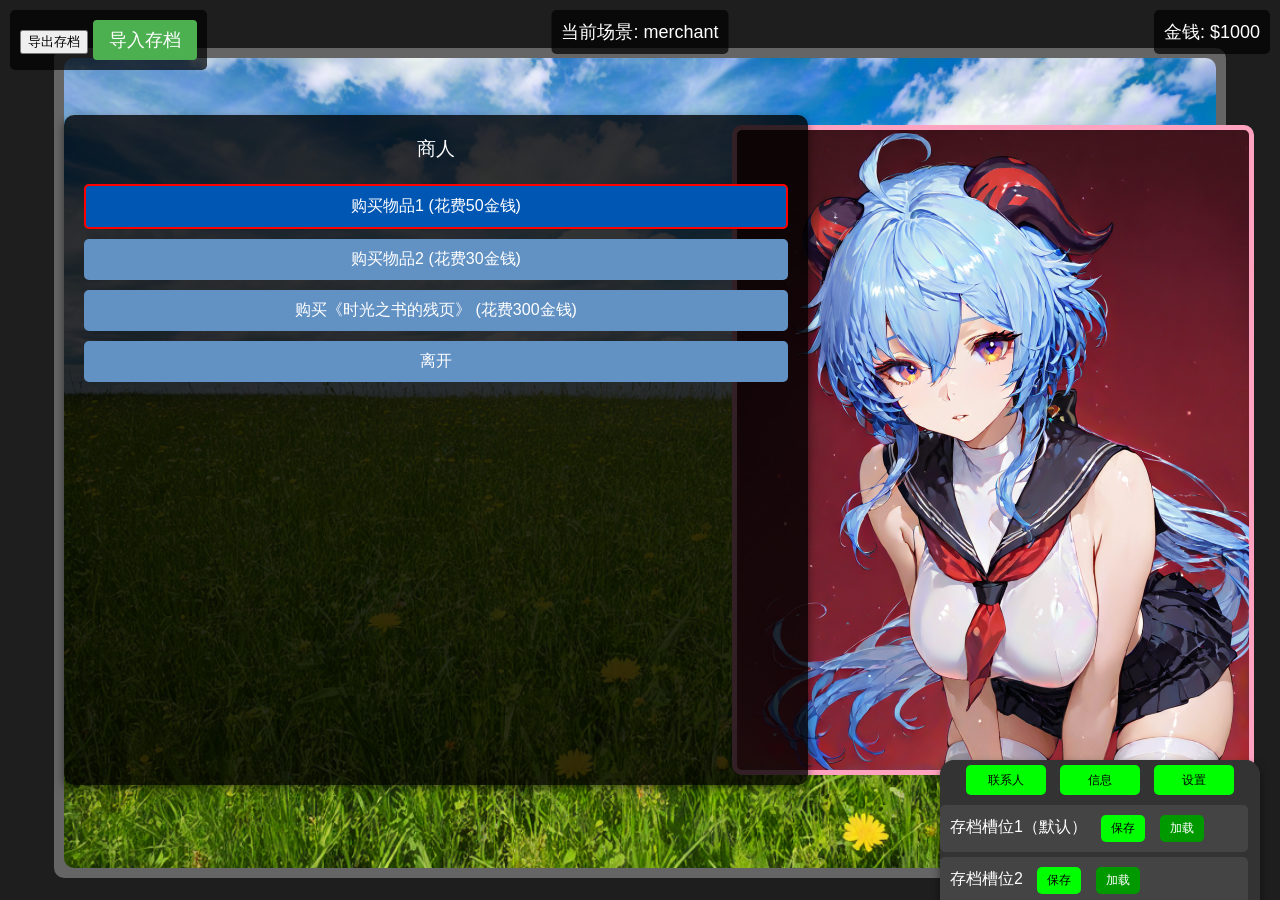
<file: index.html>
<!-- 说明：main.html是主要结构，game.js是游戏逻辑，styles.css是网页样式，gameData.json是内容存储，phone.css是手机样式，inventory.css是背包样式 -->

<!-- phone.js是手机悬浮功能的实现 -->

<!DOCTYPE html>
<html lang="en">
<head>
    <meta charset="UTF-8">
    <meta name="viewport" content="width=device-width, initial-scale=1.0">
    <title>文字冒险游戏</title>

    <!-- <link rel="stylesheet" href="gamestyles\styles.css">

    <link rel="stylesheet" href="pictures.css">

    <link rel="stylesheet" href="phone1.css">


    <link rel="stylesheet" href="gamestyles\dialog.css">

    <link rel="stylesheet" href="gamestyles\save.css"> -->

    <link rel="stylesheet" href="teststyles.css">

</head>
<body>
    <div id="game-screen">
        <div id="background"></div>

        <!-- <div id="character"></div> -->

        <!-- <div id="text-output"></div>
        <input type="text" id="text-input" placeholder="输入你的选择...">
        <button id="submit-button">提交</button> -->
    </div>

    <div id="character"></div>


    <div id="dialog-container" class="hidden">
        <div id="dialog-text" style="white-space: pre-wrap;">
            <!-- JS 动态填充大段文字 -->
        </div>
        <div id="dialog-options">
            <!-- JS 动态生成选项按钮 -->
        </div>
    </div>


    <div id="money">100</div> <!-- 将 #money 移出 #game-screen -->

    <div id="title">章节</div> <!-- 将 #money 移出 #game-screen -->

    <!-- <div id="inventory">
        <ul>
            <li>物品1</li>
            <li>物品2</li>
            <li>物品3</li>
        </ul>
    </div> -->
    

    <div id="phone">
        <!-- 主手机界面 -->
        <div class="phone-screen main-screen active">
            <!-- <div class="phone-header">手机</div> -->
            <div class="phone-content">
                <button class="phone-button">联系人</button>
                <button class="phone-button">信息</button>
                <button class="phone-button">设置</button>
                <div id="save-slots">
                    <div class="save-slot" data-slot="1">存档槽位1（默认） 
                        <button class="save-button">保存</button> 
                        <button class="load-button">加载</button>
                    </div>
                    <div class="save-slot" data-slot="2">存档槽位2 
                        <button class="save-button">保存</button> 
                        <button class="load-button">加载</button>
                    </div>
                    <div class="save-slot" data-slot="3">存档槽位3 
                        <button class="save-button">保存</button> 
                        <button class="load-button">加载</button>
                    </div>
                </div>
            </div>
        </div>
    
        <!-- 子界面容器 -->
        <div class="phone-screen sub-screen">
            <!-- 信息子界面 -->
            <div class="sub-interface" id="info-interface">
                <div class="sub-header">
                    <button class="back-button">←</button>
                    <h2>信息</h2>
                </div>
                <div class="sub-content">
                    <!-- 动态填充聊天内容 -->
                    
                    <div id="level">100</div>
                    <button class="phone-button" onclick="character.addLevel(1)"> 增加等级</button>

                    <div id="percentage">100</div>
                    <button class="phone-button" onclick="character.addPercentage(10)"> 增加等级</button>
                    


                    <button class="chat-button">返回主界面</button>
                </div>
            </div>
        </div>

        <!-- 子界面容器 -->
        <div class="phone-screen sub-screen">
            <!-- 信息子界面 -->
            <div class="sub-interface" id="setting-interface">
                <div class="sub-header">
                    <button class="back-button">←</button>
                    <h2>设置</h2>
                </div>
                <div class="sub-content">
                    <!-- 动态填充设置内容 -->
                    
                    <button class="phone-button" onclick="game.addMoney(100)"> 增加金钱</button>
                    
                    <button class="chat-button">返回主界面</button>
                </div>
            </div>
        </div>
        


        <!-- 子界面容器 -->
        <div class="phone-screen sub-screen">
            <!-- 信息子界面 -->
            <div class="sub-interface" id="contact-interface">
                <div class="sub-header">
                    <button class="back-button">←</button>
                    <h2>联系人</h2>
                </div>
                <div class="sub-content">
                    <!-- 动态填充设置内容 -->
                    <button class="chat-button">返回主界面</button>
                </div>
            </div>
        </div>


    </div>
    

    <!-- 用于引入导出和导入存档功能 -->
    <div id="save-menu" class="save-menu">
        <button onclick="game.exportSave()">导出存档</button>
        <label class="import-btn">
            导入存档
            <input 
                type="file" 
                id="importInput" 
                accept=".json" 
                style="display: none;"
                onchange="game.handleImport(event)"
            >
        </label>
    </div>



    <script src="gamewords\gameData.js"></script> <!-- 确保这一行在game.js之前 -->

    <script src="gamecodes\game.js"></script>

    <script src="phone1.js"></script>

    <!-- <script src="gamecodes\inventory.js"></script> -->

    <script src="gamecodes\character.js"></script>

    <script src="gamecodes\save.js"></script>

</body>
</html>
</file>
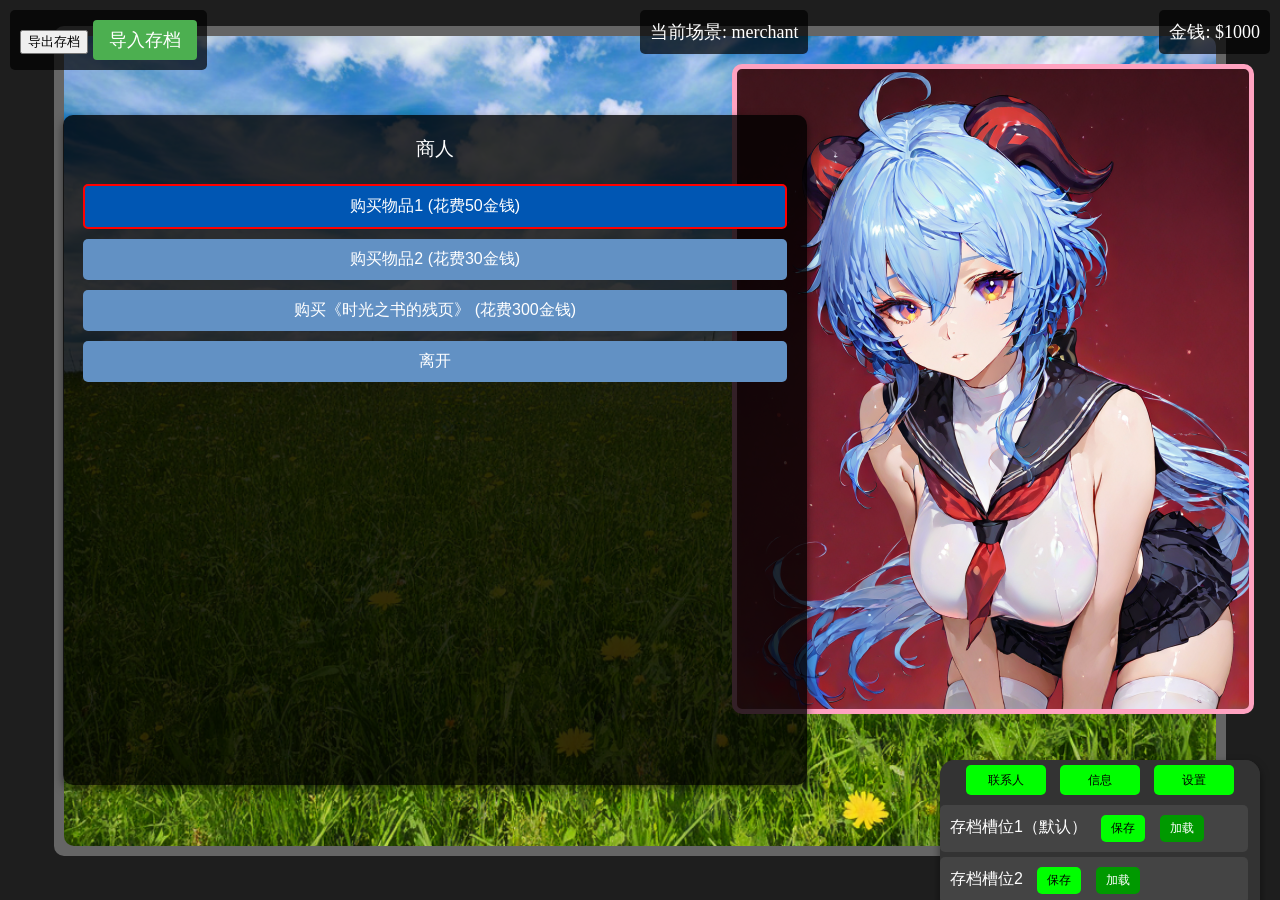
<file: main.html>
<!-- 说明：main.html是主要结构，game.js是游戏逻辑，styles.css是网页样式，gameData.json是内容存储，phone.css是手机样式，inventory.css是背包样式 -->

<!-- phone.js是手机悬浮功能的实现 -->

<!DOCTYPE html>
<html lang="en">
<head>
    <meta charset="UTF-8">
    <meta name="viewport" content="width=device-width, initial-scale=1.0">
    <title>文字冒险游戏</title>

    <link rel="stylesheet" href="gamestyles\styles.css">

    <link rel="stylesheet" href="pictures.css">

    <link rel="stylesheet" href="phone1.css">

    <!-- <link rel="stylesheet" href="gamestyles\inventory.css"> -->

    <link rel="stylesheet" href="gamestyles\dialog.css">

    <link rel="stylesheet" href="gamestyles\save.css">

</head>
<body>
    <div id="game-screen">
        <div id="background"></div>

        <!-- <div id="character"></div> -->

        <!-- <div id="text-output"></div>
        <input type="text" id="text-input" placeholder="输入你的选择...">
        <button id="submit-button">提交</button> -->
    </div>

    <div id="character"></div>


    <div id="dialog-container" class="hidden">
        <div id="dialog-text" style="white-space: pre-wrap;">
            <!-- JS 动态填充大段文字 -->
        </div>
        <div id="dialog-options">
            <!-- JS 动态生成选项按钮 -->
        </div>
    </div>


    <div id="money">100</div> <!-- 将 #money 移出 #game-screen -->

    <div id="title">章节</div> <!-- 将 #money 移出 #game-screen -->

    <!-- <div id="inventory">
        <ul>
            <li>物品1</li>
            <li>物品2</li>
            <li>物品3</li>
        </ul>
    </div> -->
    

    <div id="phone">
        <!-- 主手机界面 -->
        <div class="phone-screen main-screen active">
            <!-- <div class="phone-header">手机</div> -->
            <div class="phone-content">
                <button class="phone-button">联系人</button>
                <button class="phone-button">信息</button>
                <button class="phone-button">设置</button>
                <div id="save-slots">
                    <div class="save-slot" data-slot="1">存档槽位1（默认） 
                        <button class="save-button">保存</button> 
                        <button class="load-button">加载</button>
                    </div>
                    <div class="save-slot" data-slot="2">存档槽位2 
                        <button class="save-button">保存</button> 
                        <button class="load-button">加载</button>
                    </div>
                    <div class="save-slot" data-slot="3">存档槽位3 
                        <button class="save-button">保存</button> 
                        <button class="load-button">加载</button>
                    </div>
                </div>
            </div>
        </div>
    
        <!-- 子界面容器 -->
        <div class="phone-screen sub-screen">
            <!-- 信息子界面 -->
            <div class="sub-interface" id="info-interface">
                <div class="sub-header">
                    <button class="back-button">←</button>
                    <h2>信息</h2>
                </div>
                <div class="sub-content">
                    <!-- 动态填充聊天内容 -->
                    
                    <div id="level">100</div>
                    <button class="phone-button" onclick="character.addLevel(1)"> 增加等级</button>

                    <div id="percentage">100</div>
                    <button class="phone-button" onclick="character.addPercentage(10)"> 增加等级</button>
                    


                    <button class="chat-button">返回主界面</button>
                </div>
            </div>
        </div>

        <!-- 子界面容器 -->
        <div class="phone-screen sub-screen">
            <!-- 信息子界面 -->
            <div class="sub-interface" id="setting-interface">
                <div class="sub-header">
                    <button class="back-button">←</button>
                    <h2>设置</h2>
                </div>
                <div class="sub-content">
                    <!-- 动态填充设置内容 -->
                    
                    <button class="phone-button" onclick="game.addMoney(100)"> 增加金钱</button>
                    
                    <button class="chat-button">返回主界面</button>
                </div>
            </div>
        </div>
        


        <!-- 子界面容器 -->
        <div class="phone-screen sub-screen">
            <!-- 信息子界面 -->
            <div class="sub-interface" id="contact-interface">
                <div class="sub-header">
                    <button class="back-button">←</button>
                    <h2>联系人</h2>
                </div>
                <div class="sub-content">
                    <!-- 动态填充设置内容 -->
                    <button class="chat-button">返回主界面</button>
                </div>
            </div>
        </div>


    </div>
    

    <!-- 用于引入导出和导入存档功能 -->
    <div id="save-menu" class="save-menu">
        <button onclick="game.exportSave()">导出存档</button>
        <label class="import-btn">
            导入存档
            <input 
                type="file" 
                id="importInput" 
                accept=".json" 
                style="display: none;"
                onchange="game.handleImport(event)"
            >
        </label>
    </div>



    <script src="gamewords\gameData.js"></script> <!-- 确保这一行在game.js之前 -->

    <script src="gamecodes\game.js"></script>

    <script src="phone1.js"></script>

    <!-- <script src="gamecodes\inventory.js"></script> -->

    <script src="gamecodes\character.js"></script>

    <script src="gamecodes\save.js"></script>

</body>
</html>
</file>
<file: pictures.css>
/* picture.css用于定义背景图片和人物图片样式的文件 */



body, html {
    margin: 0;
    padding: 0;
    width: 100%;
    height: 100%;
    display: flex;
    justify-content: center; /* 水平居中 */
    align-items: flex-start; /* 垂直居中 */
}

#game-screen {
    position: relative;
    /* width: 400px;
    height: 300px; */

    width: 90%;
    height: 90%;


    background-color: white; /* 设置黑色背景 */
    /* border: 10px solid rgb(167, 233, 244); */
    border: 10px solid rgb(101, 101, 101);

    border-radius: 10px; /* 添加圆角 */

    /* 定位设置 */
    margin: 0 auto; /* 水平居中 */
    /* margin-right: 2%; */
    margin-top: 2%;


    box-shadow: inset 0 0 0 10px rgba(101, 101, 101, 1); /* 内侧圆角效果 */

}
 
#background {
    position: absolute;
    width: 100%;
    height: 100%;
    background-image: url('pictures/background/grass.png'); /* 指定背景图片 */
    background-size: cover; /* 确保图片覆盖整个元素 */
    background-position: center; /* 图片居中显示 */
    z-index: 1; /* 设置堆叠顺序，背景在底层 */

    border-radius: 10px; /* 添加圆角 */

}
 
#character {
    position: absolute;
    margin-top: 5%;
    right: 2%; /* 水平居中 */

    width: 512px; /* 设置一个固定的宽度 */
    height: 640px; /* 设置一个固定的高度 */
    background-image: url('pictures/characters/girl1.png'); /* 指定人物图片 */
    background-size: cover; /* 确保图片覆盖整个元素 */
    background-position: center; /* 图片居中显示 */
    border: 5px solid rgb(255, 162, 192); /* 添加黑色边框 */
    z-index: 2; /* 设置堆叠顺序，人物在背景之上 */

    border-radius: 10px; /* 添加圆角 */

}
</file>
<file: phone1.css>
/* phone.css文件 */


/* 手机整体样式 */
#phone {
    position: fixed;
    bottom: 20px;
    right: 20px;
    width: 300px;
    height: 400px;
    background-color: #333;
    color: #fff;
    border-radius: 15px;
    box-shadow: 0 4px 8px rgba(0, 0, 0, 0.5);
    text-align: center;
    font-family: Arial, sans-serif;
    padding: 10px;
    display: flex;
    flex-direction: column;
    justify-content: space-around;
    align-items: center;
    z-index: 1000;
    transition: transform 0.3s ease;
    transform: translateY(300px); /* 初始状态只露出一截 */
}

/* 手机顶部标题 */
#phone::before {
    content: "手机";
    font-size: 18px;
    font-weight: bold;
    color: #00ff00;
    margin-bottom: 10px;
}

/* 手机功能文本的样式 */
#phone span {
    font-size: 14px;
    color: lightgray;
}

/* 手机按钮样式 */
.phone-button {
    width: 80px;
    height: 30px;
    background-color: #00ff00;
    color: #000;
    border: none;
    border-radius: 5px;
    font-size: 12px;
    cursor: pointer;
    margin: 5px;
}

.phone-button:hover {
    background-color: #00cc00;
}

.phone-button:active {
    background-color: #009900;
}

.phone-button.highlighted {
    background-color: #00cc00;
    border: 2px solid red;
}




/* 手机展开状态 */
#phone.open {
    transform: translateY(0); /* 完全展开 */
}



/* 信息界面样式 */
/* #info-screen {
    display: none;

    position: fixed;
    bottom: 20px;
    right: 20px;
    width: 300px;
    height: 400px;
    background-color: #333;
    color: #fff;
    border-radius: 15px;
    box-shadow: 0 4px 8px rgba(0, 0, 0, 0.5);
    text-align: center;
    font-family: Arial, sans-serif;
    padding: 10px;

    flex-direction: column;
    justify-content: space-around;
    align-items: center;
    z-index: 1000;
    transition: transform 0.3s ease;

} */
 
/* 信息界面标题 */
/* #info-screen h2 {
    margin: 0;
    font-size: 20px;
    margin-bottom: 10px;
} */
 
/* 信息界面文本 */
/* #info-screen p {
    font-size: 14px;
    margin: 10px 0;
    line-height: 1.5;
} */
 
/* 信息界面返回按钮 */
/* #info-screen .button {
    width: 80px;
    height: 30px;
    background-color: #00ff00;
    color: #000;
    border: none;
    border-radius: 5px;
    font-size: 12px;
    cursor: pointer;
    margin-top: 20px;
}
 
#info-screen .button:hover {
    background-color: #00cc00;
}
 
#info-screen .button:active {
    background-color: #009900;
}
 */



 /* 新增界面层级样式 */
.phone-screen {
    position: absolute;
    width: 100%;
    height: 100%;
    background: #333;
    display: none;
    flex-direction: column;
    border-radius: 15px;
}

.phone-screen.active {
    display: flex;
}

.sub-screen {
    background: #444;
}

.sub-header {
    display: flex;
    align-items: center;
    padding: 10px;
    border-bottom: 1px solid #666;
}

.back-button {
    background: none;
    border: none;
    color: #0f0;
    font-size: 24px;
    cursor: pointer;
    margin-right: 10px;
}

.sub-content {
    flex: 1;
    padding: 15px;
    overflow-y: auto;
}

.chat-button {
    width: 100%;
    padding: 10px;
    margin: 5px 0;
    background: #555;
    color: #fff;
    border: 1px solid #666;
}

.back-button.highlighted {
    background: none;
    /* border: none; */
    color: #0f0;
    font-size: 24px;
    cursor: pointer;
    margin-right: 10px;
    border: 2px solid red;

}

.chat-button.highlighted {
    width: 100%;
    padding: 10px;
    margin: 5px 0;
    background: #555;
    color: #fff;
    border: 2px solid red;
}
</file>
<file: teststyles.css>
/* 通用样式 */
body, html {
    margin: 0;
    padding: 0;
    width: 100%;
    height: 100%;
    display: flex;
    justify-content: center;
    align-items: center;
    background-color: rgb(30, 30, 30);
    font-family: Arial, sans-serif;
}

/* 响应式布局 */
@media (max-width: 768px) {
    body {
        align-items: flex-start;
    }

    #game-screen {
        width: 95%;
        height: 80%;
        margin-top: 5%;
    }

    #dialog-container {
        width: 80%;
        left: 5%;
        transform: translate(0%, -50%);
        position: absolute;
    }

    #dialog-text {
        font-size: 0.4em;
        line-height: 1.5;
        margin-bottom: 20px;
    }
    
    #character {
        width: 256px;
        height: 320px;
        margin-top: 10%;
    }

    #phone {
        width: 250px;
        height: 350px;
        bottom: 10px;
        right: 10px;
    }
}

@media (min-width: 769px) and (max-width: 1024px) {
    #game-screen {
        width: 85%;
        height: 85%;
    }

    #dialog-container {
        width: 60%;
        left: 5%;
        transform: translate(0%, -50%);
        position: absolute;
    }

    #dialog-text {
        font-size: 0.8em;
        line-height: 1.5;
        margin-bottom: 20px;
    }
    
    #character {
        width: 384px;
        height: 480px;
    }

    #phone {
        width: 280px;
        height: 380px;
    }
}

@media (min-width: 1025px) {
    #game-screen {
        width: 90%;
        height: 90%;
    }

    #dialog-container {
        width: 55%;
        left: 5%;
        transform: translate(0%, -50%);
        position: absolute;
    }

    #dialog-text {
        font-size: 1.0em;
        line-height: 1.5;
        margin-bottom: 20px;
    }
    
    #character {
        width: 512px;
        height: 640px;
    }

    #phone {
        width: 300px;
        height: 400px;
    }
}

/* 游戏屏幕样式 */
#game-screen {
    position: relative;
    background-color: white;
    border: 10px solid rgb(101, 101, 101);
    border-radius: 10px;
    margin: 0 auto;
    margin-top: 2%;
    box-shadow: inset 0 0 0 10px rgba(101, 101, 101, 1);
}

/* 背景样式 */
#background {
    position: absolute;
    width: 100%;
    height: 100%;
    background-image: url('pictures/background/grass.png');
    background-size: cover;
    background-position: center;
    z-index: 1;
    border-radius: 10px;
}

/* 人物样式 */
#character {
    position: absolute;
    right: 2%;
    background-image: url('pictures/characters/girl1.png');
    background-size: cover;
    background-position: center;
    border: 5px solid rgb(255, 162, 192);
    z-index: 2;
    border-radius: 10px;
}

/* 金钱显示样式 */
#money {
    position: absolute;
    top: 10px;
    right: 10px;
    background-color: rgba(0, 0, 0, 0.7);
    color: white;
    padding: 10px;
    border-radius: 5px;
    font-size: 18px;
    z-index: 3;
}

/* 保存菜单样式 */
#save-menu {
    position: absolute;
    top: 10px;
    left: 10px;
    background-color: rgba(0, 0, 0, 0.7);
    color: white;
    padding: 10px;
    border-radius: 5px;
    font-size: 18px;
    z-index: 3;
}

/* 标题样式 */
#title {
    position: absolute;
    top: 10px;
    left: 50%;
    transform: translateX(-50%);
    background-color: rgba(0, 0, 0, 0.7);
    color: white;
    padding: 10px;
    border-radius: 5px;
    font-size: 18px;
    z-index: 3;
}

/* 导入按钮样式 */
.import-btn {
    position: relative;
    display: inline-block;
    padding: 8px 16px;
    background: #4CAF50;
    color: white;
    cursor: pointer;
    border-radius: 4px;
}

.import-btn:hover {
    background: #45a049;
}

/* 存档槽位样式 */
.save-slot {
    width: 90%;
    background-color: #444;
    border-radius: 5px;
    padding: 10px;
    margin: 5px 0;
    text-align: left;
}

.save-slot button {
    margin-left: 10px;
    padding: 5px 10px;
    font-size: 12px;
    border: none;
    border-radius: 5px;
    cursor: pointer;
}

.save-button {
    background-color: #00ff00;
    color: #000;
}

.save-button:hover {
    background-color: #00cc00;
}

.save-button.highlighted {
    background-color: #00cc00;
    border: 2px solid red;
}

.load-button {
    background-color: #009900;
    color: #fff;
}

.load-button:hover {
    background-color: #006600;
}

.load-button.highlighted {
    background-color: #006600;
    border: 2px solid red;
}

/* 对话框容器样式 */
#dialog-container {
    position: absolute;
    top: 50%;
    left: 5%;
    transform: translate(0%, -50%);
    height: 70%;
    width: 55%;
    max-width: 1600px;
    background-color: rgba(0, 0, 0, 0.8);
    color: white;
    padding: 20px;
    border-radius: 10px;
    box-shadow: 0 4px 10px rgba(0, 0, 0, 0.5);
    z-index: 1000;
    text-align: center;
}

/* 对话框文本样式 */
#dialog-text {
    font-size: 1.2em;
    line-height: 1.5;
    margin-bottom: 20px;
}

/* 选项按钮容器样式 */
#dialog-options {
    display: flex;
    flex-direction: column;
    gap: 10px;
}

/* 选项按钮样式 */
.option-button {
    background-color: #6291c4;
    color: white;
    border: none;
    padding: 10px 20px;
    border-radius: 5px;
    cursor: pointer;
    font-size: 1em;
    transition: background-color 0.2s ease;
}

.option-button:hover {
    background-color: #0056b3;
    border: 2px solid red;
}

.option-button.highlighted {
    background-color: #0056b3;
    border: 2px solid red;
}

/* 隐藏容器样式 */
#dialog-container.hidden {
    display: none;
}

/* 手机样式 */
#phone {
    position: fixed;
    bottom: 20px;
    right: 20px;
    width: 300px;
    height: 400px;
    background-color: #333;
    color: #fff;
    border-radius: 15px;
    box-shadow: 0 4px 8px rgba(0, 0, 0, 0.5);
    text-align: center;
    padding: 10px;
    display: flex;
    flex-direction: column;
    justify-content: space-around;
    align-items: center;
    z-index: 1000;
    transition: transform 0.3s ease;
    transform: translateY(300px);
}

#phone::before {
    content: "手机";
    font-size: 18px;
    font-weight: bold;
    color: #00ff00;
    margin-bottom: 10px;
}

#phone span {
    font-size: 14px;
    color: lightgray;
}

.phone-button {
    width: 80px;
    height: 30px;
    background-color: #00ff00;
    color: #000;
    border: none;
    border-radius: 5px;
    font-size: 12px;
    cursor: pointer;
    margin: 5px;
}

.phone-button:hover {
    background-color: #00cc00;
}

.phone-button:active {
    background-color: #009900;
}

.phone-button.highlighted {
    background-color: #00cc00;
    border: 2px solid red;
}

#phone.open {
    transform: translateY(0);
}

.phone-screen {
    position: absolute;
    width: 100%;
    height: 100%;
    background: #333;
    display: none;
    flex-direction: column;
    border-radius: 15px;
}

.phone-screen.active {
    display: flex;
}

.sub-screen {
    background: #444;
}

.sub-header {
    display: flex;
    align-items: center;
    padding: 10px;
    border-bottom: 1px solid #666;
}

.back-button {
    background: none;
    border: none;
    color: #0f0;
    font-size: 24px;
    cursor: pointer;
    margin-right: 10px;
}

.sub-content {
    flex: 1;
    padding: 15px;
    overflow-y: auto;
}

.chat-button {
    width: 100%;
    padding: 10px;
    margin: 5px 0;
    background: #555;
    color: #fff;
    border: 1px solid #666;
}

.back-button.highlighted {
    background: none;
    color: #0f0;
    font-size: 24px;
    cursor: pointer;
    margin-right: 10px;
    border: 2px solid red;
}

.chat-button.highlighted {
    width: 100%;
    padding: 10px;
    margin: 5px 0;
    background: #555;
    color: #fff;
    border: 2px solid red;
}
</file>
